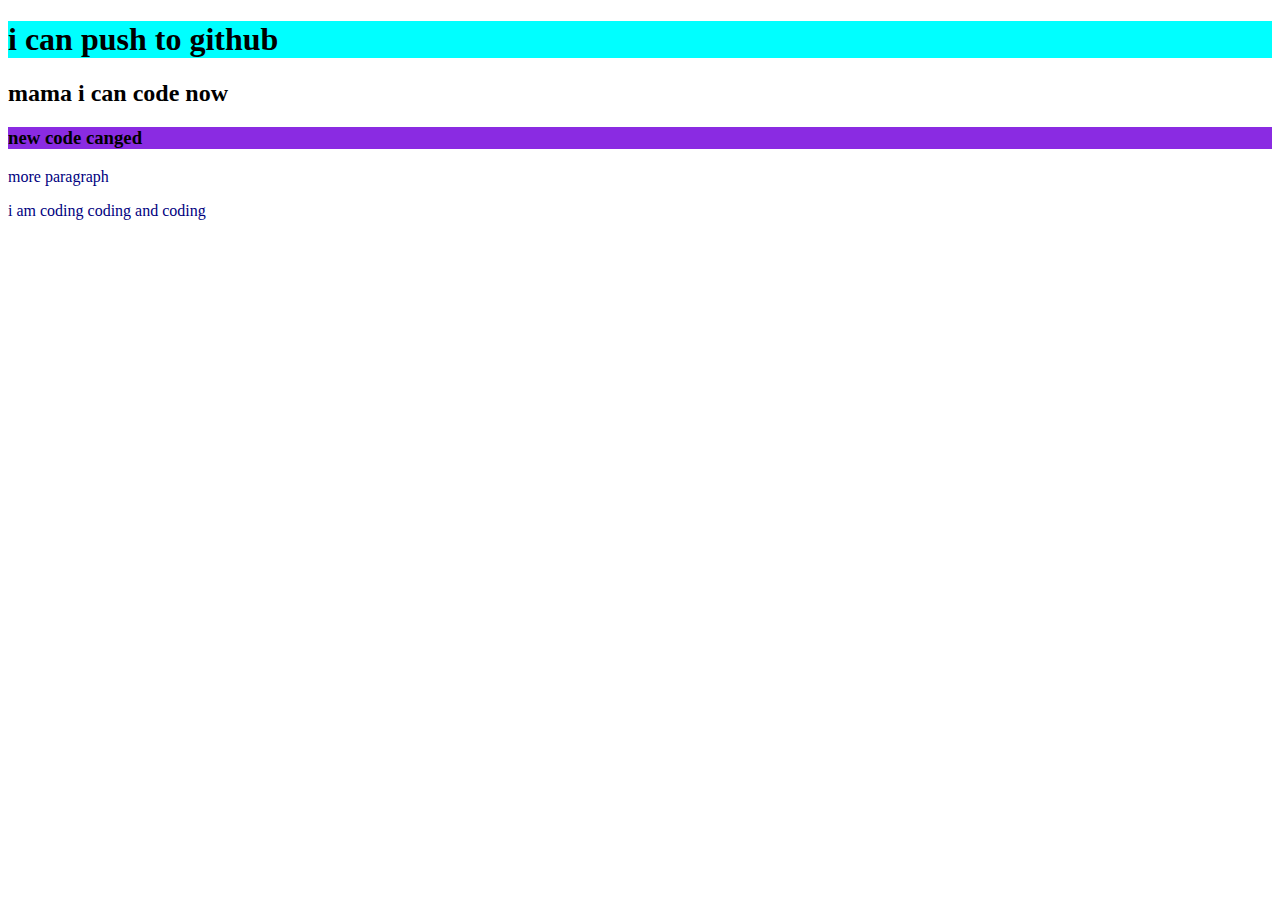
<file: index.html>
<!DOCTYPE html>
<html lang="en">
<head>
    <meta charset="UTF-8">
    <meta name="viewport" content="width=device-width, initial-scale=1.0">
    <title> allah huakbar</title>
    <link rel="stylesheet" href="md.css">

</head>
<body>
     

    <h1>i can push to github</h1>
    <h2>mama i can code now</h2>
    <h3>new code canged</h3>
    <p>more paragraph</p>
    <p>i am coding coding and coding</p>
</body>
</html>
</file>
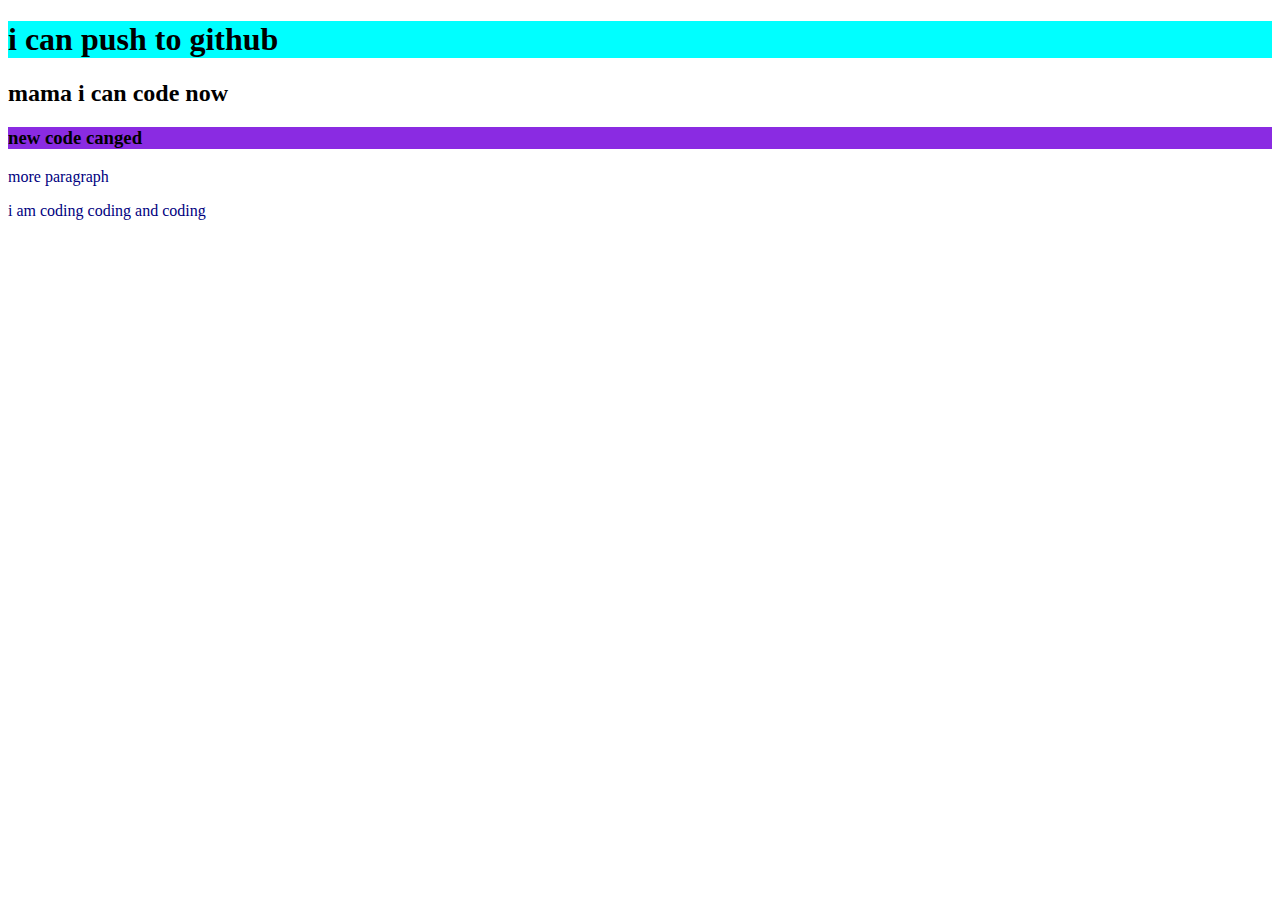
<file: md.html>
<!DOCTYPE html>
<html lang="en">
<head>
    <meta charset="UTF-8">
    <meta name="viewport" content="width=device-width, initial-scale=1.0">
    <title> allah huakbar</title>
    <link rel="stylesheet" href="md.css">

</head>
<body>
     

    <h1>i can push to github</h1>
    <h2>mama i can code now</h2>
    <h3>new code canged</h3>
    <p>more paragraph</p>
    <p>i am coding coding and coding</p>
</body>
</html>
</file>
<file: md.css>
p{
    color: navy;
}
h1{
    background-color: aqua;
}
h3{
    background-color: blueviolet;
}
</file>
